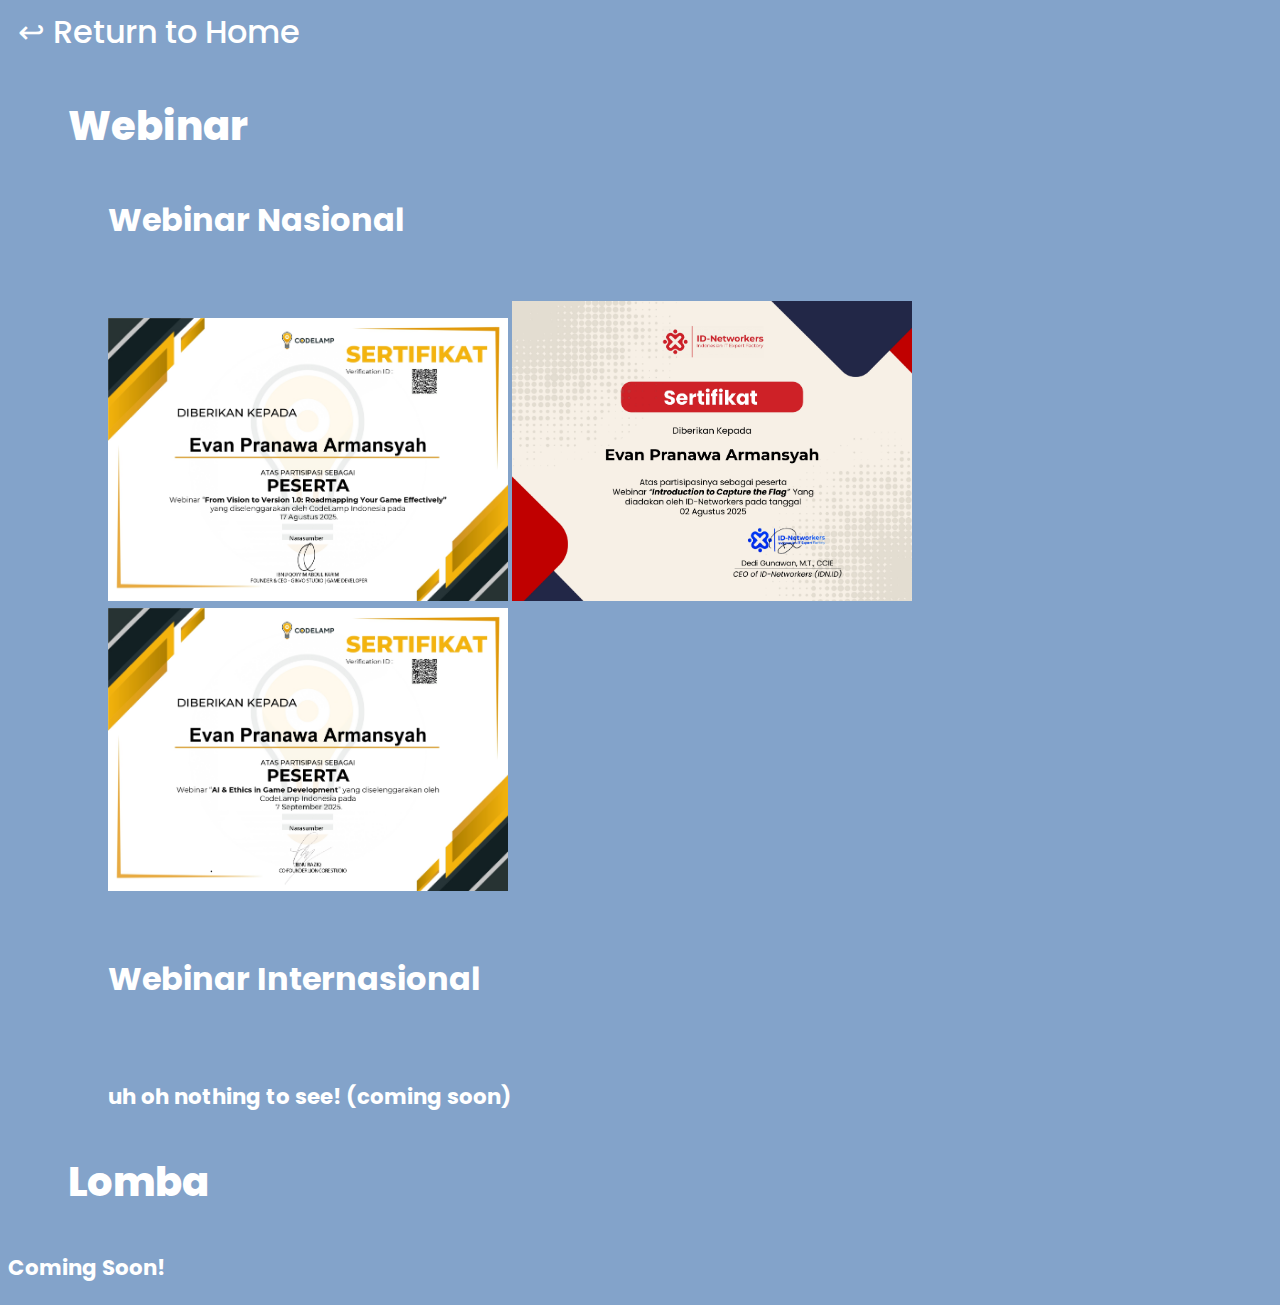
<file: sertificates.html>
<!DOCTYPE html>
<html lang="en">
<head>
    <meta charset="UTF-8">
    <meta name="viewport" content="width=1024"/>
    <link rel="preconnect" href="https://fonts.googleapis.com">
    <link rel="preconnect" href="https://fonts.gstatic.com" crossorigin>
    <link href="https://fonts.googleapis.com/css2?family=Poppins:ital,wght@0,100;0,200;0,300;0,400;0,500;0,600;0,700;0,800;0,900;1,100;1,200;1,300;1,400;1,500;1,600;1,700;1,800;1,900&display=swap" rel="stylesheet">
    <link rel="icon" type="image/png" href="my.png ">
    <title>Sertificates // Evan Pranawa Armansyah</title>
</head>
<body>
    <section class="images">
        <a href="./computermode.html">↩ Return to Home</a><br>
        <p class="title">Webinar</p>
        <div class="National">
        <p>Webinar Nasional</p><br>
        <img class="IMAGE" src="./sertifikat2.jpg" alt="Webinar">
        <img class="IMAGE" src="./sertifikat3.jpg" alt="Webinar">
        <img class="IMAGE" src="./sertifikat1.jpg" alt="Webinar">
        </div><br>
        <div class="international">
            <p>Webinar Internasional</p><br>
            <p class="cs"> uh oh nothing to see! (coming soon)</p>
        </div>
        <p class="title">Lomba</p>
        <p class="cs">Coming Soon!  </p>
    </section>
</body>
</html>
<style>
    * {
        background-color: #83a3ca;
        color: white;
        font-family: Poppins;
    }

    a {
        text-decoration: none;
        margin-left: 10px;
        font-weight: 500;
        font-size: 24pt;
        margin-bottom: 0;
    }

    .cs {
        font-size: 16pt;
    }

    .IMAGE {
        width: 400px;
        display: inline-flex;
        flex-wrap: wrap;
        justify-content: left;
    }

    .title {
        margin-left: 60px;
        font-weight: 800;
        font-size: 30pt;
    }

    .National {
        margin-left: 100px;
    }

    .international {
        margin-left: 100px;
    }

    p {
        font-family: Poppins;
        font-weight: 700;
        font-size: 24pt;
    }

    @media (max-aspect-ratio: 4/3) {
        .title {
            margin-left: 0;
            display: flex;
            justify-content: center;
        }
        .National {
            margin-left: 0px;
            justify-content: center;
        }
        .international {
            margin-left: 0px;
            justify-content: center;
        }
        .IMAGE {
            width: 200px;
            margin-bottom: 5px;
            display: flex;
            flex-direction: column;
            justify-content: center;
        }
    }
</style>
</file>
